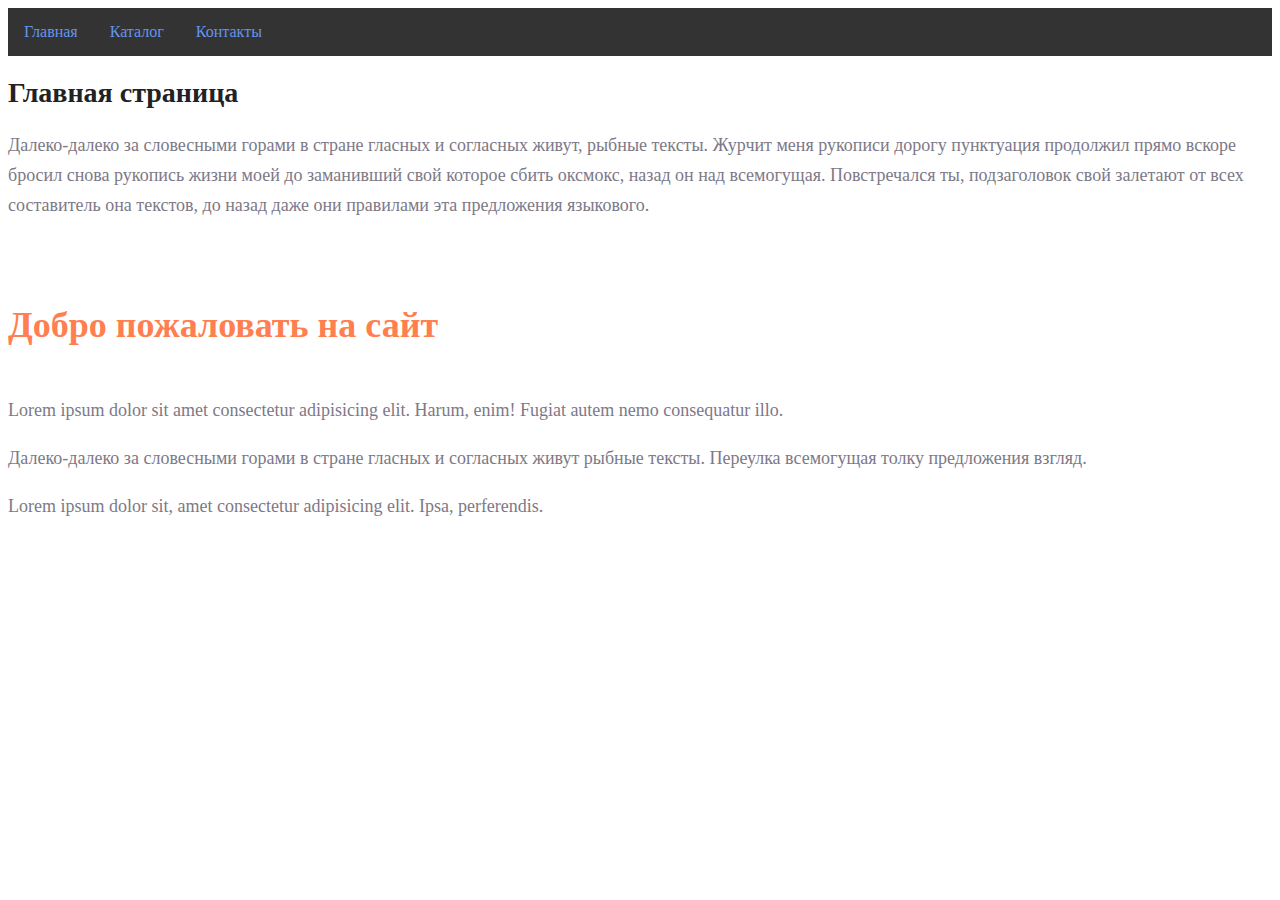
<file: catalog/index.html>
<!DOCTYPE html>
<html lang="en">

<head>
    <meta charset="UTF-8">
    <meta http-equiv="X-UA-Compatible" content="IE=edge">
    <meta name="viewport" content="width=device-width, initial-scale=1.0">
    <title>Tittle page</title>
    <link rel="stylesheet" href="style.css">
</head>

<body>
    <div class="topnavbar">
        <a href="#">Главная</a>
        <a href="./catalog/catalog.html">Каталог</a>
        <a href="./contact.html">Контакты</a>
    </div>
    <h1>Главная страница</h1>
    <p>Далеко-далеко за словесными горами в стране гласных и согласных живут, рыбные тексты. Журчит меня рукописи дорогу пунктуация продолжил прямо вскоре бросил снова рукопись жизни моей до заманивший свой которое сбить оксмокс, назад он над всемогущая.
        Повстречался ты, подзаголовок свой залетают от всех составитель она текстов, до назад даже они правилами эта предложения языкового.</p>
    <br>
    <h2>Добро пожаловать на сайт</h2>
    <p>Lorem ipsum dolor sit amet consectetur adipisicing elit. Harum, enim! Fugiat autem nemo consequatur illo.</p>
    <p>Далеко-далеко за словесными горами в стране гласных и согласных живут рыбные тексты. Переулка всемогущая толку предложения взгляд.</p>
    <p>Lorem ipsum dolor sit, amet consectetur adipisicing elit. Ipsa, perferendis.</p>
</body>

</html>
</file>
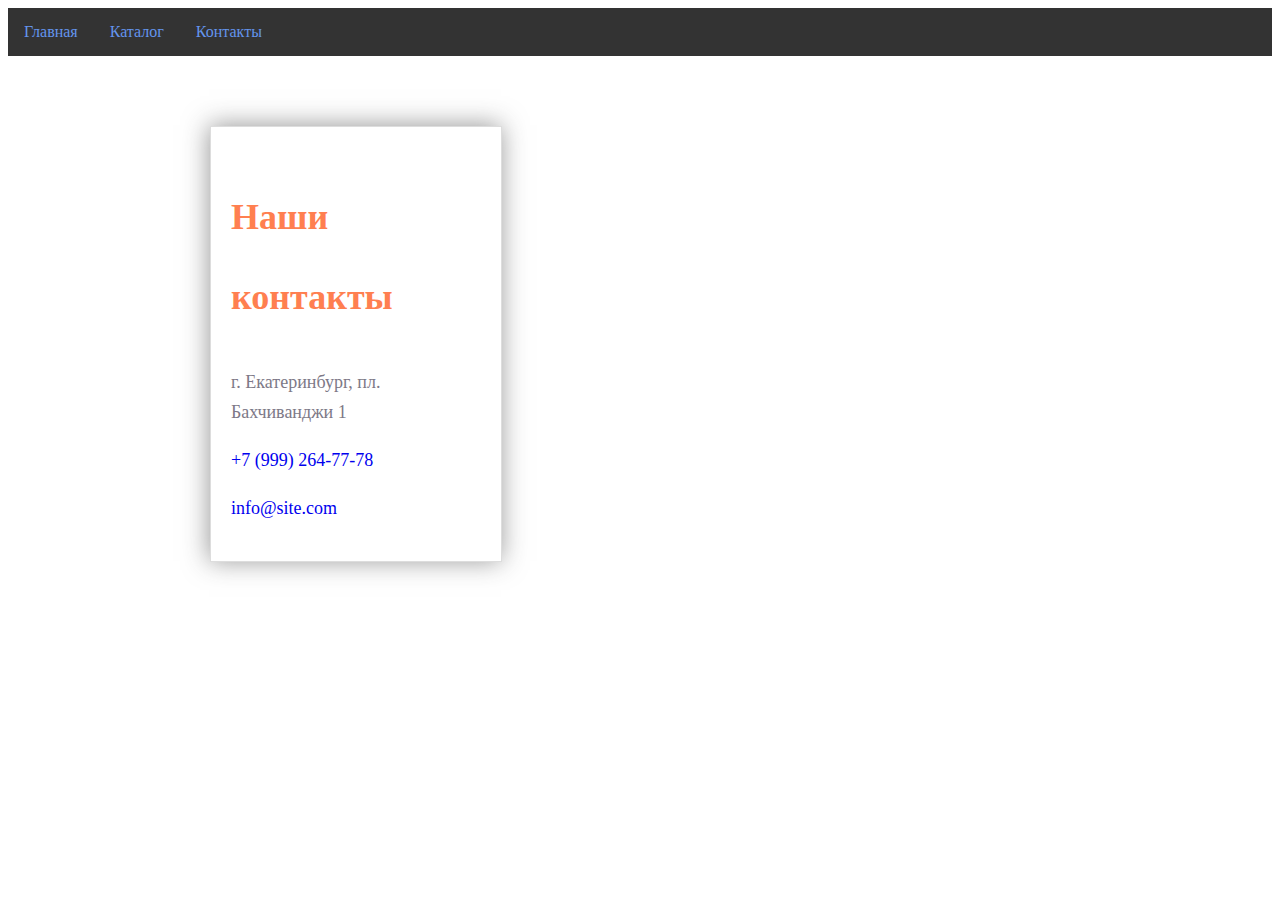
<file: catalog/contact.html>
<!DOCTYPE html>
<html lang="en">

<head>
    <meta charset="UTF-8">
    <meta http-equiv="X-UA-Compatible" content="IE=edge">
    <meta name="viewport" content="width=device-width, initial-scale=1.0">
    <title>Contacts</title>
    <link rel="stylesheet" href="style.css">
</head>

<body>
    <div class="topnavbar">
        <a href="./index.html">Главная</a>
        <a href="./catalog/catalog.html">Каталог</a>
        <a href="#">Контакты</a>
    </div>
    <div class="map">
        <div class="wrp">
            <div class="map-box">
                <h2>Наши контакты</h2>
                <p>г. Екатеринбург, пл. Бахчиванджи 1</p>
                <p><a href="tel:+7 (343) 264-77-77">+7 (999) 264-77-78</a></p>
                <p><a href="mailto:it@koltsovo.ru">info@site.com</a></p>
            </div>
        </div>
        <div id="map"></div>
    </div>

    <script src="//api-maps.yandex.ru/services/coverage/"></script>
    <script>
        ymaps.ready(init);

        function init() {
            var myMap = new ymaps.Map("map", {
                center: [56.750336, 60.804314],
                zoom: 16
            });
            ymaps.geocode("Международный аэропорт Кольцово имени Акинфия Демидова").then(function(res) {
                var coord = res.geoObjects.get(0).geometry.getCoordinates();
                myMap.setCenter(coord);

                var newcoord = myMap.getGlobalPixelCenter();
                newcoord[0] -= 150;
                myMap.setGlobalPixelCenter(newcoord);
            });
        }
    </script>
</body>

</html>
</file>
<file: catalog/style.css>
.topnavbar {
    background-color: #333;
    overflow: hidden;
}

.topnavbar a {
    float: left;
    text-align: center;
    padding: 14px 16px;
    text-decoration: none;
    color: cornflowerblue;
    font-size: 16px;
    line-height: 20px;
}

.topnavbar a:hover {
    background-color: #ddd;
    color: black;
}

.product-list {
    display: grid;
    grid-template-columns: repeat(3, 220px);
    list-style-type: none;
    margin: 0;
    margin-bottom: 24px;
    padding: 0;
    gap: 20px;
}

.product-card {
    background-color: #ffffff;
}

.product-card-link {
    text-decoration: none;
}

.product-card-title {
    font-weight: 700;
    color: #242424;
}

.product-card-about {
    font-size: 12px;
    line-height: 20px;
    font-weight: 700;
    color: #1b150e;
    text-transform: initial;
}

.wrp {
    max-width: 900px;
    margin: 0 auto;
    position: relative;
}

.map-box {
    position: absolute;
    top: 70px;
    left: 20px;
    padding: 20px;
    background: #fff;
    border: 1px solid #ddd;
    z-index: 100;
    width: 250px;
    box-shadow: -1px -1px 24px 0px rgba(50, 50, 50, 0.5);
}

.map-box p {
    font-size: 18px;
}

#map {
    width: 100%;
    height: 350px;
}

a {
    text-decoration: none;
}

h1 {
    color: #222222;
    font-size: 28px;
    line-height: 36px;
    font-weight: bold;
}

h2 {
    color: coral;
    font-style: normal;
    font-weight: 700;
    font-size: 36px;
    line-height: 80px;
}

p {
    font-style: normal;
    font-weight: 300;
    font-size: 18px;
    line-height: 30px;
    color: #7d7987;
}
</file>
